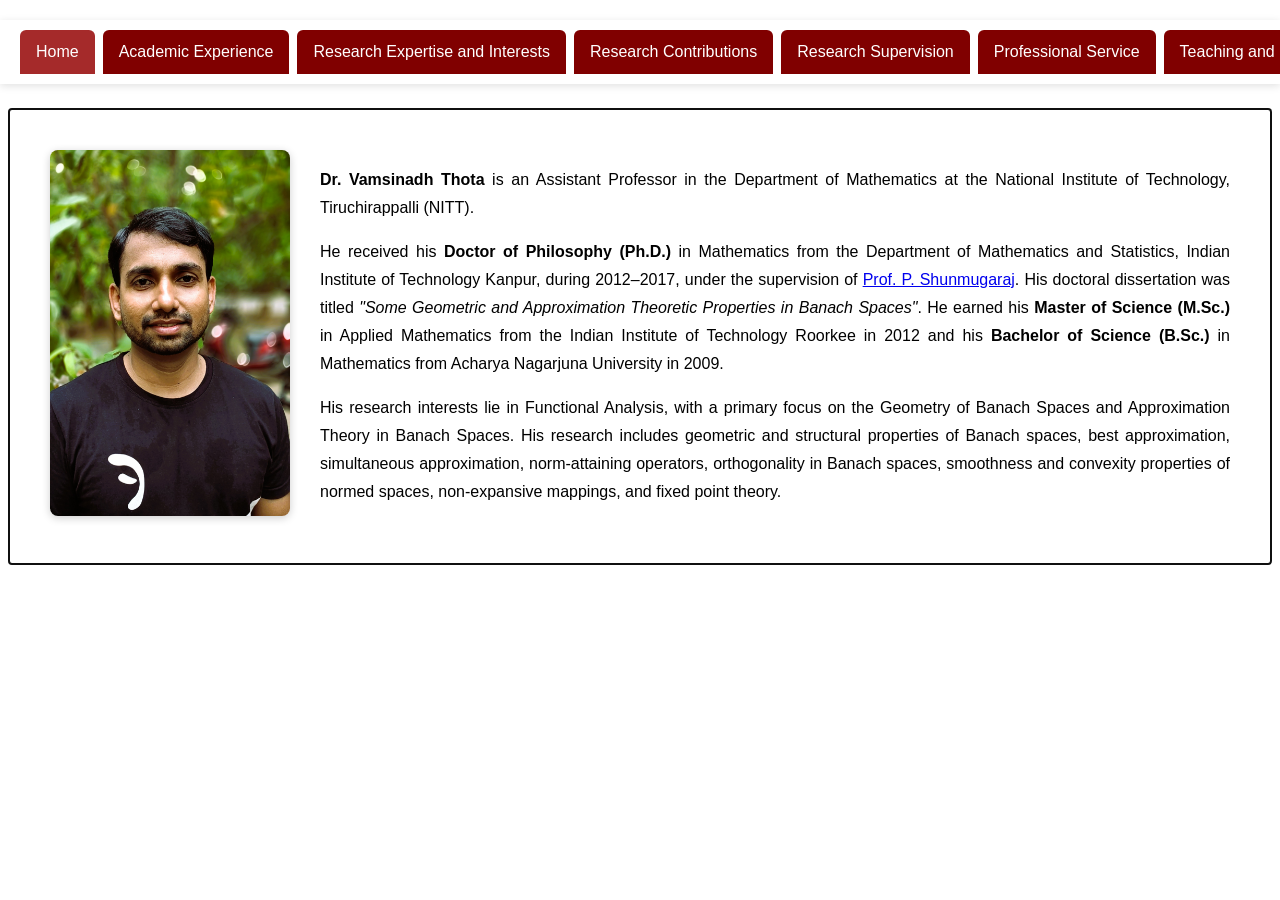
<file: index.html>
<!DOCTYPE html>
<html>
<head>
  <meta charset="utf-8">
  <title>Dr. Vamsinadh Thota</title>
  <link rel="stylesheet" href="style.css">
  <meta name="viewport" content="width=device-width, initial-scale=1">
  <meta name="description" content="Academic homepage of Dr. Vamsinadh Thota">
  <meta name="keywords" content="Banach Spaces, Functional Analysis">
  <meta name="author" content="Dr. Vamsinadh Thota">
</head>

<body>

  <div class="tabbar" role="tablist" aria-label="Profile sections">
    <button id="home-tab" class="tab active" data-tab="bio" type="button" role="tab" aria-selected="true" aria-controls="bio">Home</button>
    <button id="academic-tab" class="tab" data-tab="academic" type="button" role="tab" aria-selected="false" aria-controls="academic">Academic Experience</button>
    <button id="expertise-tab" class="tab" data-tab="expertise" type="button" role="tab" aria-selected="false" aria-controls="expertise">Research Expertise and Interests</button>
    <button id="publications-tab" class="tab" data-tab="publications" type="button" role="tab" aria-selected="false" aria-controls="publications">Research Contributions</button>
    <button id="supervision-tab" class="tab" data-tab="supervision" type="button" role="tab" aria-selected="false" aria-controls="supervision">Research Supervision</button>
    <button id="peer-tab" class="tab" data-tab="peer" type="button" role="tab" aria-selected="false" aria-controls="peer">Professional Service</button>
    <button id="teaching-tab" class="tab" data-tab="teaching" type="button" role="tab" aria-selected="false" aria-controls="teaching">Teaching and Mentoring</button>
    <button id="outreach-tab" class="tab" data-tab="outreach" type="button" role="tab" aria-selected="false" aria-controls="outreach">Academic Outreach</button>
    <button id="contact-tab" class="tab" data-tab="contact" type="button" role="tab" aria-selected="false" aria-controls="contact">Office and Contact</button>
  </div>


  <div id="bio" class="panel active" role="tabpanel" aria-labelledby="home-tab" tabindex="0">

  <div class="bio-container">

    <div class="bio-image">
      <img src="VamsinadhThota_Picture.jpg" alt="Dr. Vamsinadh Thota">
    </div>

    <div class="bio-text">
      <p>
        <strong>Dr. Vamsinadh Thota</strong> is an Assistant Professor in the Department of Mathematics at the National Institute of Technology, Tiruchirappalli (NITT).
      </p>

      <p>
        He received his <strong>Doctor of Philosophy (Ph.D.)</strong> in Mathematics from the Department of Mathematics and Statistics, Indian Institute of Technology Kanpur, during 2012–2017, under the supervision of
        <a href="https://home.iitk.ac.in/~psraj/" target="_blank" rel="noopener noreferrer">Prof. P. Shunmugaraj</a>.
        His doctoral dissertation was titled <em>"Some Geometric and Approximation Theoretic Properties in Banach Spaces"</em>.
        He earned his <strong>Master of Science (M.Sc.)</strong> in Applied Mathematics from the Indian Institute of Technology Roorkee in 2012 and his <strong>Bachelor of Science (B.Sc.)</strong> in Mathematics from Acharya Nagarjuna University in 2009.
      </p>

      <p>
        His research interests lie in Functional Analysis, with a primary focus on the Geometry of Banach Spaces and Approximation Theory in Banach Spaces. His research includes geometric and structural properties of Banach spaces, best approximation, simultaneous approximation, norm-attaining operators, orthogonality in Banach spaces, smoothness and convexity properties of normed spaces, non-expansive mappings, and fixed point theory.
      </p>
    </div>

  </div>

</div>


 <div id="academic" class="panel" role="tabpanel" aria-labelledby="academic-tab" tabindex="0">
    <dl>
      <dt><strong>Assistant Professor (Grade-I)</strong></dt>
      <dd>Department of Mathematics <br> National Institute of Technology Tiruchirappalli, Tamil Nadu (September 2022 – Present)</dd>
      <dt><strong>Assistant Professor (Grade-II)</strong></dt>
      <dd>Department of Mathematics <br> National Institute of Technology Tiruchirappalli, Tamil Nadu (June 2018 – September 2022)</dd>
      <dt><strong>Assistant Professor (Ad-hoc)</strong></dt>
      <dd>School of Mathematics and Statistics <br> University of Hyderabad, Telangana (January 2018 – May 2018)</dd>
      <dt><strong>Assistant Professor (Ad-hoc)</strong></dt>
      <dd>Department of Mathematics <br> National Institute of Technology Calicut, Kerala (July 2017 – December 2017)</dd>
    </dl>
  </div>

  <div id="expertise" class="panel" role="tabpanel" aria-labelledby="expertise-tab" tabindex="0">
    <h2>Research Expertise and Interests</h2>
    <p>Functional Analysis, Banach space geometry, approximation theory, best approximation, simultaneous approximation, norm-attaining operators, orthogonality in Banach spaces, smoothness and convexity, non-expansive mappings, and fixed point theory.</p>
  </div>

  <div id="publications" class="panel" role="tabpanel" aria-labelledby="publications-tab" tabindex="0">
    <h2>Research Publications</h2>
    <input type="text" id="publicationSearch" placeholder="Search by title, journal, author or year..." class="search-box">

     <ol reversed id="publicationList">
      <li>
        <strong>Non-equilibrium steady-state solution in aggregation fragmentation systems with injection: Extended analysis for multi-component systems</strong><br>
        <em>Zeitschrift für Angewandte Mathematik und Physik</em>, <strong>77</strong>(7), 2026, Article 197.<br>
        Co-authors: F. W. V. Kharchandy, J. Saha.<br>
        DOI: <a href="https://doi.org/10.1007/s00033-026-02844-3" target="_blank" rel="noopener noreferrer">https://doi.org/10.1007/s00033-026-02844-3</a>
      </li>
      <li><strong>Equability and strong equability in Banach spaces</strong><br><em>Journal of Convex Analysis</em>, <strong>33</strong>(1–2), 2026, pp. 521–541.<br>Co-authors: P. Gayathri, K. Sreelakshmi.</li>
      <li><strong>Convergence to the steady-state solutions of the multivariate Redner–Ben-Avraham–Kahng cluster system with source injection</strong><br><em>Journal of Physics A: Mathematical and Theoretical</em>, <strong>59</strong>(5), 2026, Article 055701.<br>Co-authors: F. W. V. Kharchandy, J. Saha.</li>
      <li><strong>Stationary-state solutions to the continuous Redner–Ben-Avraham–Kahng cluster system due to injection of source and efflux</strong><br><em>Zeitschrift für Angewandte Mathematik und Physik</em>, <strong>77</strong>(2), 2026, Article 51.<br>Co-authors: F. W. V. Kharchandy, J. Saha.</li>
      <li><strong>Existence, stability and nonlinear estimates of stationary-state solutions to the nonlinear aggregation with collision-induced fragmentation model</strong><br><em>Physica D: Nonlinear Phenomena</em>, <strong>475</strong>, 2025, Article 134579.<br>Co-authors: F. W. V. Kharchandy, J. Saha.</li>
      <li><strong>Solution of coupled nonlinear hyperbolic type aggregation-breakage models with two-dimensional extension</strong><br><em>Chaos, Solitons &amp; Fractals</em>, <strong>199</strong>, 2025, Article 116773.<br>Co-authors: A. Paswan, P. Kushwah, J. Saha.</li>
      <li><strong>Characterizations of some rotundity properties using property UC′ and its generalizations</strong><br><em>Bulletin of the Malaysian Mathematical Sciences Society</em>, <strong>48</strong>(5), 2025, Article 143.<br>Co-author: C. A. Prasath.</li>
      <li><strong>Characterizations of some rotundity properties in terms of farthest points</strong><br><em>Mediterranean Journal of Mathematics</em>, <strong>22</strong>(2), 2025, Article 45.<br>Co-author: C. A. Prasath.</li>
      <li><strong>On k-WUR and its generalizations</strong><br><em>Numerical Functional Analysis and Optimization</em>, <strong>45</strong>(10–11), 2024, pp. 507–551.<br>Co-author: P. Gayathri.</li>
      <li><strong>Extensions of continuous linear functionals and smoothness of Banach spaces</strong><br><em>Journal of Convex Analysis</em>, <strong>31</strong>(1), 2024, pp. 195–226.<br>Co-authors: P. Gayathri, P. Shunmugaraj.</li>
      <li><strong>On geometric and best approximation properties of k-UR and its generalizations</strong><br><em>Banach Journal of Mathematical Analysis</em>, <strong>17</strong>(2), 2023, Article 29.<br>Co-author: P. Gayathri.</li>
      <li><strong>A note on the volume conserving solution to simultaneous aggregation and collisional breakage equation</strong><br><em>Axioms</em>, <strong>12</strong>(2), 2023, Article 181.<br>Co-authors: F. W. V. Kharchandy, A. Das, J. Saha, M. Singh.</li>
      <li><strong>New semi-analytical approach and its convergence analysis for a classical hyperbolic fragmentation model: A homotopy perturbation method</strong><br><em>Journal of Computational Science</em>, <strong>73</strong>, 2023, Article 102135.<br>Co-authors: P. Kushwah, A. Paswan, J. Saha, M. Singh, K. Moroney.</li>
      <li><strong>Characterizations of weakly uniformly rotund Banach spaces</strong><br><em>Journal of Mathematical Analysis and Applications</em>, <strong>514</strong>(1), 2022, Article 126298.<br>Co-author: P. Gayathri.</li>
      <li><strong>Some geometric and proximinality properties in Banach spaces</strong><br><em>Journal of Convex Analysis</em>, <strong>25</strong>(4), 2018, pp. 1139–1158.<br>Co-author: P. Shunmugaraj.</li>
      <li><strong>Uniform convexity, strong convexity and property UC</strong><br><em>Journal of Mathematical Analysis and Applications</em>, <strong>446</strong>(2), 2017, pp. 1769–1775.<br>Co-author: P. Shunmugaraj.</li>
      <li><strong>Chebyshev centers and some geometric properties of Banach spaces</strong><br><em>Journal of Mathematical Analysis and Applications</em>, <strong>449</strong>(1), 2017, pp. 926–938.<br>Co-authors: S. Lalithambigai, T. Paul, P. Shunmugaraj.</li>
      <li><strong>Uniform strong proximinality and continuity of metric projection</strong><br><em>Journal of Convex Analysis</em>, <strong>24</strong>(4), 2017, pp. 1263–1279.<br>Co-authors: S. Dutta, P. Shunmugaraj.</li>
    </ol>
  </div>

  <div id="supervision" class="panel" role="tabpanel" aria-labelledby="supervision-tab" tabindex="0">
    <h2>Research Supervision</h2>
    <h3>Completed Ph.D. Supervision (4)</h3>
    <ol class="supervision-list">
      <li><h4>Dr. (Ms.) P. Gayathri</h4><p><strong>Thesis Title:</strong> <em>Some Geometric, Best Approximation and Extension Properties in Banach Spaces</em></p><p><strong>Duration:</strong> July 2019 – January 2024</p><p><strong>Status:</strong> Awarded on 21 June 2024</p></li>
      <li><h4>Dr. C. Arunachala Prasath</h4><p><strong>Thesis Title:</strong> <em>On Some Rotundity Properties of Banach Spaces in terms of Remotality, UC′ and UC-Type Properties</em></p><p><strong>Duration:</strong> October 2020 – March 2026</p><p><strong>Status:</strong> Awarded on 06 July 2026</p></li>
      <li><h4>Dr. Farel William Viret Kharchandy</h4><p><strong>Joint Supervisor:</strong> Dr. Jitraj Saha</p><p><strong>Thesis Title:</strong> <em>Steady-State Solutions to Nonlinear Particulate Models</em></p><p><strong>Duration:</strong> April 2021 – February 2026</p><p><strong>Status:</strong> Awarded on 10 April 2026</p></li>
      <li><h4>Dr. Amit Paswan</h4><p><strong>Joint Supervisor:</strong> Dr. Jitraj Saha</p><p><strong>Thesis Title:</strong> <em>Solution Methodologies for Multivariate Nonlinear Particulate Models</em></p><p><strong>Duration:</strong> February 2022 – February 2026</p><p><strong>Status:</strong> Awarded on 24 March 2026</p></li>
    </ol>

    <h3>Ongoing Ph.D. Supervision (2)</h3>
    <ol class="supervision-list">
      <li><h4>Ms. K. Sreelakshmi</h4><p><strong>Thesis Title:</strong> To be finalized</p><p><strong>Duration:</strong> August 2022 – Present</p><p><strong>Current Status:</strong> First Seminar Talk (FST)</p></li>
      <li><h4>Ms. Anupama Ghorai</h4><p><strong>Joint Supervisor:</strong> Dr. Jitraj Saha</p><p><strong>Thesis Title:</strong> To be finalized</p><p><strong>Duration:</strong> August 2023 – Present</p><p><strong>Current Status:</strong> First Seminar Talk (FST)</p></li>
    </ol>

    <h2>PG Dissertation Supervision</h2>
    <h3>Completed M.Sc. Dissertations (7)</h3>
    <ol class="supervision-list">
      <li><h4>Mr. Bhuvandeep</h4><p><strong>Dissertation Title:</strong> <em>Some Fixed-Point Theorems and Their Applications</em></p><p><strong>Duration:</strong> January – May 2021</p><p><strong>Status:</strong> Completed</p></li>
      <li><h4>Ms. Piyali Chakraborty</h4><p><strong>Dissertation Title:</strong> <em>Korovkin-Type Approximation of Functions</em></p><p><strong>Duration:</strong> January – May 2022</p><p><strong>Status:</strong> Completed</p></li>
      <li><h4>Ms. Arya Rajan</h4><p><strong>Dissertation Title:</strong> <em>Various Methods in Summability Theory</em></p><p><strong>Duration:</strong> January – May 2022</p><p><strong>Status:</strong> Completed</p></li>
      <li><h4>Mr. Ravi Kumar</h4><p><strong>Dissertation Title:</strong> <em>Generalization of Fixed-Point Theorem and Its Applications in Graph Theory</em></p><p><strong>Duration:</strong> January – May 2023</p><p><strong>Status:</strong> Completed</p></li>
      <li><h4>Ms. Viona Valerian Dsouza</h4><p><strong>Dissertation Title:</strong> <em>Orthogonality in Normed Linear Spaces</em></p><p><strong>Duration:</strong> January – May 2023</p><p><strong>Status:</strong> Completed</p></li>
      <li><h4>Mr. Aritra Dasgupta</h4><p><strong>Dissertation Title:</strong> <em>Norm Attaining Operators in Banach Spaces</em></p><p><strong>Duration:</strong> January – May 2024</p><p><strong>Status:</strong> Completed</p></li>
      <li><h4>Mr. Omprakash Kumar</h4><p><strong>Dissertation Title:</strong> <em>Fixed Point Theorems and Their Applications</em></p><p><strong>Duration:</strong> January – May 2025</p><p><strong>Status:</strong> Completed</p></li>
    </ol>

    <h3>Ongoing M.Sc. Dissertations (1)</h3>
    <ol class="supervision-list">
      <li><h4>Ms. Roshini S</h4><p><strong>Dissertation Title:</strong> <em>A Study of Non-Expansive Mappings</em></p><p><strong>Duration:</strong> July 2025 – May 2026</p><p><strong>Status:</strong> Ongoing</p></li>
    </ol>
  </div>

  <div id="peer" class="panel" role="tabpanel" aria-labelledby="peer-tab" tabindex="0">
    <section id="peer-review" aria-labelledby="peer-review-title">
      <h2 id="peer-review-title">Peer Review Activities</h2>
      <p>He served as a reviewer for the following international peer-reviewed journals:</p>
      <ul class="journal-columns">
        <li>Acta Mathematica Scientia</li>
        <li>Advances in Operator Theory</li>
        <li>Journal of Analysis</li>
        <li>Journal of Geometric Analysis</li>
        <li>Journal of Inequalities and Applications</li>
      </ul>
    </section>
  </div>

  <div id="teaching" class="panel" role="tabpanel" aria-labelledby="teaching-tab" tabindex="0">
    <div class="teaching-summary">
      <h3>Teaching Summary</h3>
      <div class="summary-table">
        <div class="summary-row"><span class="label">Experience</span><span class="value">July 2018 – Present</span></div>
        <div class="summary-row"><span class="label">Programmes</span><span class="value">B.Tech., M.Tech., M.Sc. and Ph.D.</span></div>
        <div class="summary-row"><span class="label">Course Levels</span><span class="value">Undergraduate • Postgraduate • Doctoral</span></div>
        <div class="summary-row"><span class="label">Distinct Courses</span><span class="value">18</span></div>
        <div class="summary-row"><span class="label">Academic Departments</span><span class="value">Mathematics, CSE, ECE, EEE, CE, ICE, Chemical, Production, Metallurgical &amp; Materials Engineering, and Civil Engineering</span></div>
        <div class="summary-row"><span class="label">Teaching Semesters</span><span class="value">Regular (January &amp; July) and Summer</span></div>
        <div class="summary-row"><span class="label">Credit Structure</span><span class="value">3–4 Credit Theory Courses</span></div>
      </div>
    </div>

    <hr>

    <h3>Semester-wise Teaching Record</h3>
    <ol class="teaching-list">
      <li><h4>January 2026</h4><ul class="course-list"><li><strong>MAIR21</strong> | Complex Analysis and Differential Equations | B.Tech. (II), CSE (A) | 3 Credits</li><li><strong>MAIR41</strong> | Fourier Series and Numerical Methods | B.Tech. (IV), Chemical Engineering | 4 Credits</li></ul></li>
      <li><h4>July 2025</h4><ul class="course-list"><li><strong>MAIR12</strong> | Linear Algebra and Calculus | B.Tech. (I), ECE (B) | 3 Credits</li><li><strong>MA701</strong> | Real Analysis | M.Sc. Mathematics | 4 Credits</li><li><strong>MA782</strong> | Advanced Mathematics | Ph.D. Mathematics | 4 Credits</li></ul></li>
      <li><h4>January 2025</h4><ul class="course-list"><li><strong>MAIR22</strong> | Complex Analysis and Differential Equations | B.Tech. (II), CSE (A) | 3 Credits</li><li><strong>MAIR44</strong> | Partial Differential Equations and Numerical Methods | B.Tech. (IV), Metallurgical &amp; Materials Engineering | 4 Credits</li></ul></li>
      <li><h4>July 2024</h4><ul class="course-list"><li><strong>MAIR12</strong> | Linear Algebra and Calculus | B.Tech. (I), ECE (B) | 3 Credits</li><li><strong>MA701</strong> | Real Analysis | M.Sc. Mathematics | 4 Credits</li><li><strong>MA601</strong> | Numerical Methods and Applied Statistics | M.Tech. (Civil – Transportation Engineering)</li><li><strong>MA700</strong> | Advanced Mathematics | Ph.D. Mathematics | 4 Credits</li></ul></li>
      <li><h4>January 2024</h4><ul class="course-list"><li><strong>MAIR21</strong> | Complex Analysis and Differential Equations | B.Tech. (II), Production Engineering (A &amp; B) | 3 Credits</li><li><strong>MA801</strong> | Research Methodology in Mathematical Sciences | Ph.D. Mathematics | 3 Credits</li></ul></li>
      <li><h4>July 2023</h4><ul class="course-list"><li><strong>MAIR33</strong> | Real Analysis and Probability Theory | B.Tech. (III), ECE (A) | 4 Credits</li><li><strong>MA701</strong> | Real Analysis | M.Sc. Mathematics | 3 Credits</li><li><strong>MA602</strong> | Applied Mathematics | M.Tech. (Civil – Geotechnical Engineering) | 4 Credits</li></ul></li>
      <li><h4>January 2023</h4><ul class="course-list"><li><strong>MAIR22</strong> | Complex Analysis and Differential Equations | B.Tech. (II), EEE (A &amp; B) | 3 Credits</li><li><strong>MA801</strong> | Research Methodology in Mathematical Sciences | Ph.D. Mathematics | 3 Credits</li></ul></li>
      <li><h4>July 2022</h4><ul class="course-list"><li><strong>MAIR33</strong> | Real Analysis and Probability Theory | B.Tech. (III), ECE (A &amp; B) | 4 Credits</li><li><strong>MA701</strong> | Real Analysis | M.Sc. Mathematics | 3 Credits</li></ul></li>
      <li><h4>January 2022</h4><ul class="course-list"><li><strong>MAIR42</strong> | Probability and Numerical Techniques | B.Tech. (IV), Civil Engineering (A &amp; B) | 4 Credits</li></ul></li>
      <li><h4>July 2021</h4><ul class="course-list"><li><strong>MAIR11</strong> | Matrices and Calculus | B.Tech. (I), Civil Engineering (A) | 3 Credits</li><li><strong>MA701</strong> | Real Analysis | M.Sc. Mathematics | 3 Credits</li><li><strong>MA801</strong> | Research Methodology in Mathematical Sciences | Ph.D. Mathematics | 3 Credits</li></ul></li>
      <li><h4>January 2021</h4><ul class="course-list"><li><strong>MAIR22</strong> | Complex Analysis and Differential Equations | B.Tech. (II), ICE (A) | 3 Credits</li><li><strong>MAIR42</strong> | Probability and Numerical Techniques | B.Tech. (IV), Civil Engineering (A) | 4 Credits</li></ul></li>
      <li><h4>July 2020</h4><ul class="course-list"><li><strong>MAIR12</strong> | Linear Algebra and Calculus | B.Tech. (I), EEE (B) | 3 Credits</li><li><strong>MA701</strong> | Real Analysis | M.Sc. Mathematics | 3 Credits</li><li><strong>MA801</strong> | Research Methodology in Mathematical Sciences | Ph.D. Mathematics | 3 Credits</li></ul></li>
      <li><h4>January 2020</h4><ul class="course-list"><li><strong>MAIR21</strong> | Complex Analysis and Differential Equations | B.Tech. (II), Chemical Engineering | 3 Credits</li><li><strong>MAIR22</strong> | Complex Analysis and Differential Equations | B.Tech. (II), ECE (B) | 3 Credits</li><li><strong>MAIR47</strong> | Probability and Statistics | B.Tech. (IV), Production Engineering (A and B) | 3 Credits</li></ul></li>
      <li><h4>July 2019</h4><ul class="course-list"><li><strong>MAIR12</strong> | Linear Algebra and Calculus | B.Tech. (I), ICE (A and B) | 3 Credits</li><li><strong>MAIR32</strong> | Transforms and Partial Differential Equations | B.Tech. (III), EEE (A &amp; B) | 3 Credits</li><li><strong>MA601</strong> | Numerical Methods and Applied Statistics | M.Tech. (Civil) | 3 Credits</li><li><strong>MA851</strong> | Applied Mathematics | Ph.D. Mathematics | 3 Credits</li><li><strong>MA857</strong> | Approximation Theory | Ph.D. Mathematics | 3 Credits</li></ul></li>
      <li><h4>January 2019</h4><ul class="course-list"><li><strong>MAIR21</strong> | Mathematics-II | B.Tech. (II), Mechanical Engineering (A &amp; B) | 4 Credits</li><li><strong>MAIR47</strong> | Probability and Statistics | B.Tech. (IV), Production Engineering (A) | 3 Credits</li><li><strong>MA851</strong> | Applied Mathematics | Ph.D. Mathematics | 3 Credits</li></ul></li>
      <li><h4>July 2018</h4><ul class="course-list"><li><strong>MAIR11</strong> | Mathematics-I | B.Tech. (I), ICE (A and B) | 4 Credits</li><li><strong>MAIR32</strong> | Transforms and Partial Differential Equations | B.Tech. (III), EEE (A &amp; B) | 3 Credits</li><li><strong>MA851</strong> | Applied Mathematics | Ph.D. Mathematics | 3 Credits</li></ul></li>
    </ol>
  </div>

  <div id="outreach" class="panel" role="tabpanel" aria-labelledby="outreach-tab" tabindex="0">
    <section id="workshops" aria-labelledby="workshops-title">
      <h2 id="workshops-title">Workshops & Conferences</h2>
      <ol class="activity-list">
        <li><h4>National Workshop on Software in Mathematics and Statistics</h4><p><strong>Role:</strong> Organizer</p><p><strong>Host Institution:</strong> National Institute of Technology Tiruchirappalli</p><p><strong>Duration:</strong> 02–06 August 2021</p></li>
        <li><h4>National Workshop on Functional Analysis and Numerical Analysis</h4><p><strong>Role:</strong> Organizer</p><p><strong>Host Institution:</strong> National Institute of Technology Tiruchirappalli</p><p><strong>Duration:</strong> 05–09 April 2021</p></li>
        <li><h4>Online Training Programme on E-content Development</h4><p><strong>Role:</strong> Participant</p><p><strong>Host Institution:</strong> National Institute of Technical Teachers' Training and Research (NITTTR), Chennai (conducted at NIT Tiruchirappalli)</p><p><strong>Duration:</strong> 11–15 May 2020</p></li>
        <li><h4>SERB-Sponsored Symposium on Geometry of Banach Spaces</h4><p><strong>Role:</strong> Participant</p><p><strong>Host Institution:</strong> Indian Institute of Technology Hyderabad</p><p><strong>Duration:</strong> 01–02 December 2019</p></li>
        <li><h4>TEQIP-Sponsored Workshop on Advanced Functional Analysis and its Applications</h4><p><strong>Role:</strong> Participant</p><p><strong>Host Institution:</strong> Indian Institute of Technology Hyderabad</p><p><strong>Duration:</strong> 25–29 November 2019</p></li>
        <li><h4>Short-Term Course on Numerical Analysis using MATLAB</h4><p><strong>Role:</strong> Participant</p><p><strong>Host Institution:</strong> National Institute of Technology Tiruchirappalli</p><p><strong>Duration:</strong> 15–19 May 2019</p></li>
        <li><h4>Faculty Development Programme</h4><p><strong>Role:</strong> Participant</p><p><strong>Host Institution:</strong> Teaching Learning Centre, Indian Institute of Technology Madras (conducted at NIT Tiruchirappalli)</p><p><strong>Duration:</strong> 21–23 June 2018</p></li>
        <li><h4>TSSRK Rao Fest – A Celebration of T. S. S. R. K. Rao's 60th Birthday</h4><p><strong>Role:</strong> Participant</p><p><strong>Host Institution:</strong> Indian Statistical Institute, Bengaluru</p><p><strong>Duration:</strong> 22–24 September 2016</p></li>
        <li><h4>National Conference on Geometry of Banach Spaces and Operator Theory</h4><p><strong>Role:</strong> Participant</p><p><strong>Host Institution:</strong> Indian Institute of Technology Kanpur</p><p><strong>Duration:</strong> 26–29 March 2015</p></li>
        <li><h4>Studies in Analysis – Summer Research Fellowship Programme</h4><p><strong>Role:</strong> Participant</p><p><strong>Host Institution:</strong> Indian Statistical Institute, Bengaluru</p><p><strong>Duration:</strong> May–July 2011</p></li>
      </ol>
    </section>
    <section id="invited-talks" aria-labelledby="invited-talks-title">
      <h2 id="invited-talks-title">Invited Talks</h2>
      <ol class="activity-list">
        <li><h4>Geometry of Banach Spaces</h4><p><strong>Event:</strong> National Workshop on Functional Analysis and Operator Algebras</p><p><strong>Host Institution:</strong> National Institute of Technology Karnataka, Surathkal</p><p><strong>Date:</strong> 01–05 June 2026</p></li>
        <li><h4>Various Smoothness Properties in Banach Spaces</h4><p><strong>Event:</strong> National Workshop on Functional Analysis and its Applications</p><p><strong>Host Institution:</strong> Indian Institute of Information Technology, Allahabad</p><p><strong>Date:</strong> 14–16 January 2022</p></li>
        <li><h4>Some Characterizations of Uniformly Convex Spaces</h4><p><strong>Event:</strong> National Workshop on Geometry of Banach Spaces and its Applications</p><p><strong>Host Institution:</strong> Indian Institute of Information Technology, Allahabad</p><p><strong>Date:</strong> 31 December 2021 – 02 January 2022</p></li>
        <li><h4>Applications of Banach Contraction Principle</h4><p><strong>Event:</strong> Faculty Development Programme on Research Advances in Mathematics and its Applications</p><p><strong>Host Institution:</strong> Sathyabama Institute of Science and Technology, Chennai</p><p><strong>Date:</strong> 02–04 August 2021</p></li>
        <li><h4>Compactness and Connectedness</h4><p><strong>Event:</strong> National Workshop on Algebra, Analysis and Differential Equations</p><p><strong>Host Institution:</strong> National Institute of Technology Tiruchirappalli</p><p><strong>Date:</strong> 14–18 June 2021</p></li>
        <li><h4>Uniform Strong Proximinality of Subspaces of a Banach Space</h4><p><strong>Event:</strong> International Conference on Algebra, Analysis and Their Applications</p><p><strong>Host Institution:</strong> Madurai Kamaraj University, Madurai</p><p><strong>Date:</strong> 09–12 January 2020</p></li>
        <li><h4>Applications of Integration</h4><p><strong>Event:</strong> Faculty Development Programme on Mathematics for Engineers</p><p><strong>Host Institution:</strong> Alagappa Chettiar Government College of Engineering &amp; Technology, Karaikudi</p><p><strong>Date:</strong> 23 December 2018</p></li>
      </ol>
    </section>
  </div>

  <div id="contact" class="panel" role="tabpanel" aria-labelledby="contact-tab" tabindex="0">
    <h2>Contact</h2>
    <div class="contact-container">
      <p>Dr. Vamsinadh Thota<br>Assistant Professor, Department of Mathematics<br>National Institute of Technology Tiruchirappalli<br>Room #215, Lyceum Building, Tiruchirappalli – 620015<br>Tamil Nadu, India</p>
      <p><strong>Email:</strong> <a href="mailto:vamsinadh@nitt.edu">vamsinadh@nitt.edu</a>, <a href="mailto:vamsinadht@gmail.com">vamsinadht@gmail.com</a></p>
      <p><strong>Phone:</strong> Office: +91 431 250 3666, Mobile: +91 8173980996</p>
      <h3>Academic Profiles</h3>
      <ul class="profile-list">
        <li><a href="https://mathscinet.ams.org/mathscinet/author?authorId=1183691" target="_blank" rel="noopener noreferrer">MathSciNet</a></li>
        <li><a href="https://www.researchgate.net/profile/Vamsinadh_Thota" target="_blank" rel="noopener noreferrer">ResearchGate</a></li>
        <li><a href="https://scholar.google.com/citations?user=wXCb-xoAAAAJ&hl=en" target="_blank" rel="noopener noreferrer">Google Scholar</a></li>
        <li><a href="https://www.scopus.com/authid/detail.uri?authorId=57192667395" target="_blank" rel="noopener noreferrer">Scopus</a></li>
        <li><a href="https://orcid.org/0000-0002-3533-4962" target="_blank" rel="noopener noreferrer">ORCID</a></li>
      </ul>
    </div>
    <p class="last-updated">Last updated: 11 July 2026</p>
  </div>
  
<button id="topBtn" title="Back to Top"> ↑ </button>
<script src="script.js"></script>
</body>
</html>
</file>
<file: style.css>
<style>
:root{
  --primary:#003366;
  --accent:#0056b3;
  --background:#F8F9FA;
  --maroon:#800000;
  --border:#ddd;
  --text:#333;
}

body {
     /* padding: 25px;*/
      padding-top:80px;   /* Adjust this value if your tab bar is taller or shorter */
      font-family: "Lucida Sans Unicode", "Lucida Grande", sans-serif;
      font-size: 16px;
      line-height: 1.5;
    }

   .tabbar{
    display:flex;
    flex-wrap:nowrap;
    overflow-x:auto;
    gap:8px;

    position:fixed;
    top:0;
    left:0;
    width:100%;

    background:#fff;
    z-index:9999;

    padding:10px 20px;
    margin:0;

    border-bottom:2px solid #ddd;
    box-shadow:0 2px 8px rgba(0,0,0,.12);

    box-sizing:border-box;
    -webkit-overflow-scrolling:touch;
}

.tab{
    flex:0 0 auto;
    white-space:nowrap;
     background: #800000;
      color: #fff;
      border: none;
      padding: 12px 16px;
      cursor: pointer;
      font-size: 16px;
      border-radius: 6px 6px 0 0;
    }

    .tab.active {
      background: #A52A2A;
    }

    .tab:focus,
    .tab:focus-visible,
    a:focus,
    a:focus-visible {
      outline: 3px solid #0056b3;
      outline-offset: 2px;
    }

    .panel {
      display: none;
      padding: 40px;
      border: 2px solid #ddd;
      margin-top: 20px;
      margin-bottom:30px;
    }

    .panel.active {
      display: block;
    }

    p, li, a, td, th {
      font-family: inherit;
      font-size: inherit;
    }

    #academic dl {
      margin: 0;
    }

    #academic dt {
      margin-top: 14px;
    }

    #academic dd {
      margin: 6px 0 0 0;
      padding-left: 18px;
    }

    #publications ol {
      padding-left: 25px;
    }

    #publications li {
      margin-bottom: 20px;
      line-height: 1.6;
    }

    #publications strong {
      color: #003366;
      font-size: 1.05rem;
    }

    #publications em {
      color: #555;
    }

    #publications a {
      color: #0066cc;
      text-decoration: none;
    }

    #publications a:hover {
      text-decoration: underline;
    }

    #supervision h3 {
      margin-top: 35px;
      margin-bottom: 15px;
      color: #003366;
      border-bottom: 2px solid #003366;
      padding-bottom: 6px;
    }

    .supervision-list {
      margin-left: 25px;
      padding-left: 20px;
    }

    .supervision-list li {
      margin-bottom: 25px;
      line-height: 1.7;
    }

    .supervision-list h4 {
      margin-bottom: 8px;
      color: #003366;
    }

    .supervision-list p {
      margin: 4px 0;
    }

    .journal-columns {
      columns: 2;
      column-gap: 40px;
    }

    .journal-columns li {
      margin-bottom: 10px;
    }

    #contact {
      padding: 20px 0;
    }

    #contact h2 {
      color: #800000;
      font-size: 24px;
      margin-bottom: 20px;
      border-bottom: 2px solid #800000;
      padding-bottom: 8px;
    }

    .contact-container {
      max-width: 800px;
      margin: 0 auto;
      padding: 20px;
      background-color: #ffffff;
    }

    .contact-container h3 {
      color: #800000;
      font-size: 20px;
      margin-top: 15px;
      margin-bottom: 10px;
    }

    .contact-container p {
      font-size: 16px;
      line-height: 1.7;
      text-align: justify;
      margin-bottom: 20px;
    }

    .profile-list {
      list-style: none;
      padding-left: 0;
      margin: 8px 0;
      font-size: 16px;
      line-height: 1.8;
    }

    .profile-list li {
      margin-bottom: 12px;
    }

    .profile-list a {
      color: #0056b3;
      font-weight: 500;
      text-decoration: none;
    }

    .profile-list a:hover {
      color: #800000;
      text-decoration: underline;
    }

    .last-updated {
      margin-top: 30px;
      text-align: right;
      font-size: 0.9rem;
      color: #666;
      font-style: italic;
    }

    .activity-list {
      margin-left: 25px;
      padding-left: 20px;
    }

    .activity-list li {
      margin-bottom: 22px;
      line-height: 1.6;
    }

    .activity-list h4 {
      margin-bottom: 8px;
      color: #003366;
    }

    .activity-list p {
      margin: 4px 0;
    }

    .teaching-summary {
      margin: 20px 0 30px;
    }

    .teaching-summary h3 {
      color: #003366;
      margin-bottom: 15px;
      border-bottom: 2px solid #0056b3;
      display: inline-block;
      padding-bottom: 4px;
    }

    .summary-table {
      background: #fafafa;
      border: 1px solid #ddd;
      border-radius: 8px;
      overflow: hidden;
    }

    .summary-row {
      display: flex;
      align-items: flex-start;
      padding: 10px 15px;
      border-bottom: 1px solid #e8e8e8;
    }

    .summary-row:last-child {
      border-bottom: none;
    }

    .summary-row .label {
      width: 180px;
      min-width: 180px;
      font-weight: 600;
      color: #003366;
    }

    .summary-row .value {
      flex: 1;
      color: #444;
      line-height: 1.6;
    }

    .teaching-list {
      margin: 20px 0;
      padding-left: 25px;
    }

    .teaching-list > li {
      margin-bottom: 28px;
    }

    .teaching-list h4 {
      margin: 0 0 10px;
      padding: 8px 12px;
      background: #f4f7fb;
      color: #003366;
      border-left: 5px solid #0056b3;
      border-radius: 5px;
      font-size: 18px;
      font-weight: 600;
    }

    .course-list {
      margin: 0;
      padding-left: 22px;
    }

    .course-list li {
      margin: 8px 0;
      line-height: 1.6;
      color: #333;
      font-size: 15px;
    }

    .course-list strong {
      color: #0056b3;
      font-weight: 700;
    }

    .course-list li:hover {
      color: #000;
      background: #fafafa;
      border-radius: 4px;
      transition: 0.2s ease;
    }

    .panel h3 {
      color: #003366;
      border-bottom: 2px solid #0056b3;
      padding-bottom: 6px;
      margin-top: 25px;
      margin-bottom: 18px;
      font-size: 22px;
    }

    .profile-bio {
      text-align: justify;
      font-size: 16px;
      line-height: 1.7;
      margin: 20px 0;
    }

    .profile-image {
      display: block;
      width: 240px;
      height: auto;
      margin: 0 auto 25px auto;
      border: 5px solid #555;
      border-radius:15px;
      box-shadow:0 5px 15px rgba(0,0,0,.25);      
    }

    .profile-bio p {
      margin-bottom: 15px;
    }

    .profile-bio a {
      color: #0047ab;
      text-decoration: none;
    }

    .profile-bio a:hover {
      text-decoration: underline;
    }

.bio-container {
    display: flex;
    align-items: flex-start;
    gap: 30px;
}

.bio-image {
    flex: 0 0 240px;
}

.bio-image img {
    width: 240px;
    height: auto;
    border-radius: 8px;
    box-shadow: 0 2px 8px rgba(0,0,0,0.2);
}

.bio-text {
    flex: 1;
    text-align: justify;
}

/* Responsive */
@media (max-width: 768px) {
    .bio-container {
        flex-direction: column;
        align-items: center;
    }

    .bio-image {
        margin-bottom: 20px;
    }

    .bio-image img {
        width: 240px;
    }
}

    @media screen and (max-width: 768px) {
      .contact-container {
        padding: 10px;
      }

      #contact h2 {
        font-size: 22px;
      }

      .last-updated {
        text-align: left;
      }

      .summary-row {
        flex-direction: column;
      }

      .summary-row .label {
        width: 100%;
        min-width: 100%;
        margin-bottom: 5px;
      }

      .teaching-list {
        padding-left: 18px;
      }

      .teaching-list h4 {
        font-size: 17px;
      }

      .course-list li {
        font-size: 14px;
        line-height: 1.5;
      }

      .profile-image {
        width: 180px;
        height: auto;
        margin: 0 auto 20px auto;
      }
    }

/* ===== Mobile & Responsive Enhancements ===== */
body{color:var(--text);background:#fff;}
h1{font-size:clamp(2rem,5vw,2.8rem)}
h2{font-size:clamp(1.6rem,4vw,2rem)}
h3{font-size:clamp(1.3rem,3vw,1.6rem)}
p,li{line-height:1.75;overflow-wrap:anywhere}
.tabbar{overflow-y:hidden;-webkit-overflow-scrolling:touch;margin:20px 0;border-bottom:2px solid var(--border)}
.tabbar::-webkit-scrollbar-thumb{background:#bbb;border-radius:10px}
.tab{min-height:44px}
.contact-container{width:100%;max-width:900px;box-sizing:border-box}
#publications a{overflow-wrap:anywhere}
.summary-row .label{flex:0 0 180px}
.journal-columns{columns:2;column-gap:40px}
@media(max-width:768px){
 body{padding:15px;font-size:15px}
 .journal-columns{columns:1}
 .summary-row{flex-direction:column}
 .summary-row .label{flex:none;margin-bottom:8px}
 .contact-container,.panel{padding:15px}
 .profile-image{width:170px}
 .tab{padding:10px 14px;font-size:14px}
 .last-updated{text-align:left}
}
@media(max-width:480px){
 body{padding:12px}
 .profile-image{width:140px}
 .panel{padding:12px}
 .tab{font-size:13px;padding:9px 12px}
 .summary-row{padding:8px}
}
@media(prefers-reduced-motion:reduce){
 *,*::before,*::after{animation:none!important;transition:none!important}
 html{scroll-behavior:auto}
}

/* Publication Search */

.search-box{

width:100%;

padding:12px;

margin:20px 0;

font-size:16px;

border:1px solid #ccc;

border-radius:6px;

box-sizing:border-box;

}

.search-box:focus{

outline:none;

border-color:#0056b3;

box-shadow:0 0 5px rgba(0,86,179,.3);

}

/* Back to Top */

#topBtn{

display:none;

position:fixed;

bottom:30px;

right:30px;

padding:12px 16px;

font-size:22px;

border:none;

border-radius:50%;

background:#800000;

color:white;

cursor:pointer;

box-shadow:0 3px 8px rgba(0,0,0,.3);

z-index:1000;

}

#topBtn:hover{

background:#0056b3;

}

</style>
</file>
